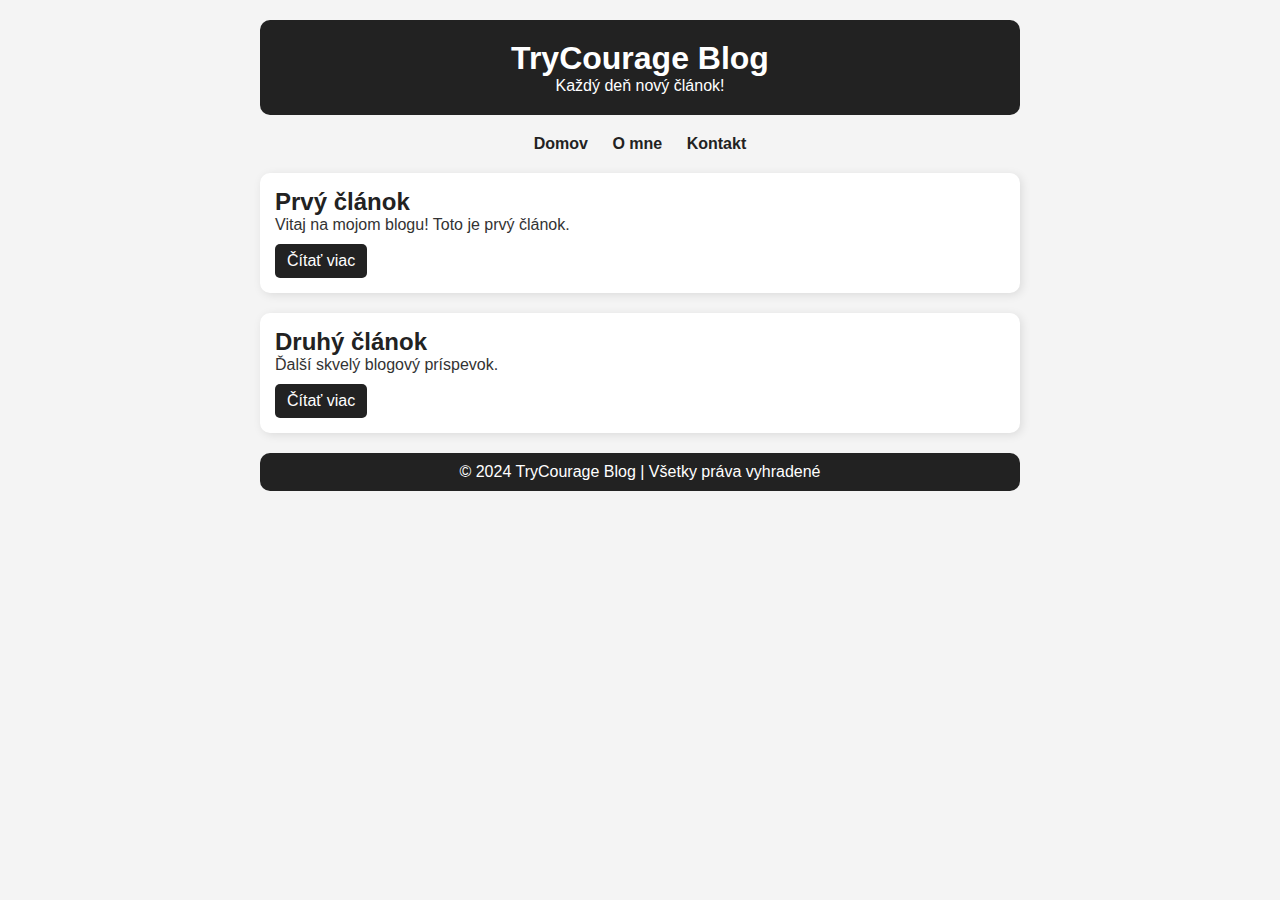
<file: index.html>
<!DOCTYPE html>
<html lang="sk">
<head>
    <meta charset="UTF-8">
    <meta name="viewport" content="width=device-width, initial-scale=1.0">
    <title>TryCourage Blog</title>
    <link rel="stylesheet" href="https://trycourage.github.io/style.css">

</head>
<body>
    <header>
        <h1>TryCourage Blog</h1>
        <p>Každý deň nový článok!</p>
    </header>

    <nav>
        <ul>
            <li><a href="index.html">Domov</a></li>
            <li><a href="o-mne.html">O mne</a></li>
            <li><a href="kontakt.html">Kontakt</a></li>
        </ul>
    </nav>

    <main>
        <article>
            <h2>Prvý článok</h2>
            <p>Vitaj na mojom blogu! Toto je prvý článok.</p>
            <a href="articles/clanok1.html" class="read-more">Čítať viac</a>
        </article>

        <article>
            <h2>Druhý článok</h2>
            <p>Ďalší skvelý blogový príspevok.</p>
            <a href="articles/clanok2.html" class="read-more">Čítať viac</a>
        </article>
    </main>

    <footer>
        <p>&copy; 2024 TryCourage Blog | Všetky práva vyhradené</p>
    </footer>
</body>
</html>
</file>
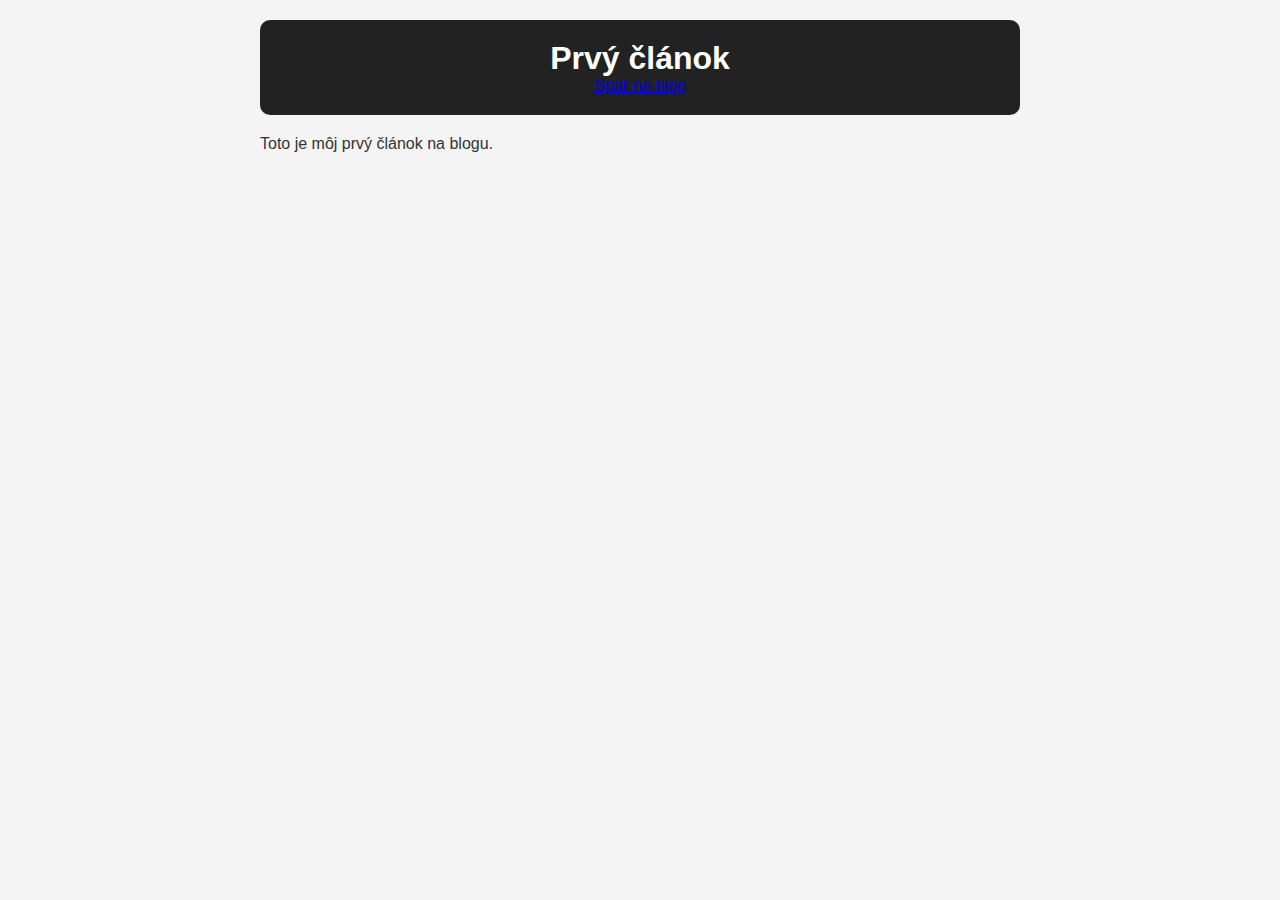
<file: articles/clanok1.html>
<!DOCTYPE html>
<html lang="sk">
<head>
    <meta charset="UTF-8">
    <meta name="viewport" content="width=device-width, initial-scale=1.0">
    <title>Prvý článok</title>
    <link rel="stylesheet" href="https://trycourage.github.io/style.css">

</head>
<body>
    <header>
        <h1>Prvý článok</h1>
        <a href="../index.html">Späť na blog</a>
    </header>
    <main>
        <p>Toto je môj prvý článok na blogu.</p>
    </main>
</body>
</html>
</file>
